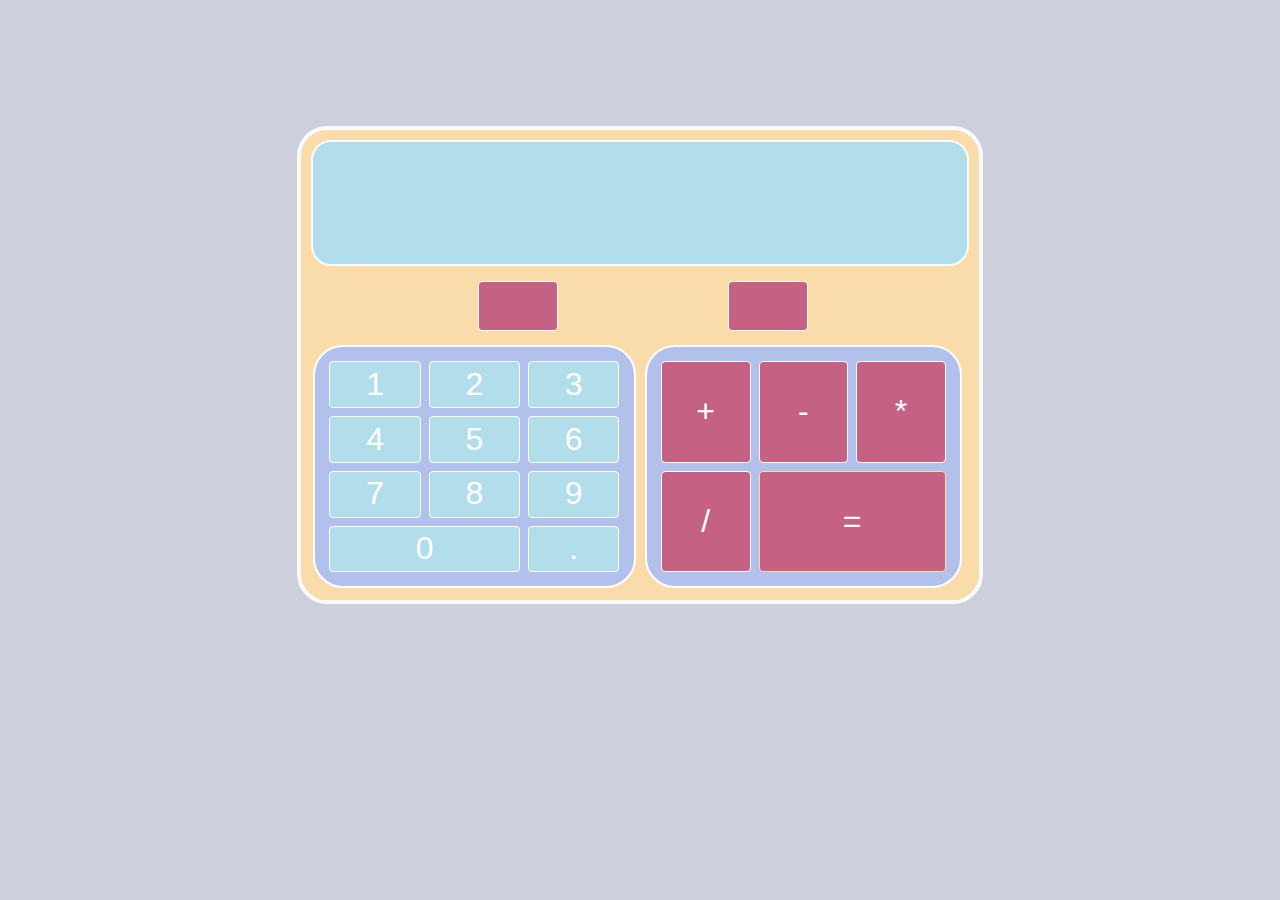
<file: index.html>
<!DOCTYPE html>
<html lang="en">
<head>
    <meta charset="UTF-8">
    <meta name="viewport" content="width=device-width, initial-scale=1.0">
    <link rel="stylesheet" href="styles.css">
    <link rel="preconnect" href="https://fonts.gstatic.com">
    <link href="https://fonts.googleapis.com/css2?family=Rubik:wght@300;400&display=swap" rel="stylesheet">
    <link rel="stylesheet" href="https://pro.fontawesome.com/releases/v5.10.0/css/all.css" integrity="sha384-AYmEC3Yw5cVb3ZcuHtOA93w35dYTsvhLPVnYs9eStHfGJvOvKxVfELGroGkvsg+p" crossorigin="anonymous"/>

    <title>Calculator</title>
</head>
<body>
    <div id="main">
    <div id="head" class="head">
        <div id="screen"></div>
    </div>
    <div id="cleared">
        <button id="clearbtn" class="extra"><i class="fas fa-eraser"></i></button>
        <button id="deletebtn" class="extra"><i class="fas fa-backspace"></i></button>
    </div>
    <div id="numContainer" class="container">
        <button class="numbers" value="1">1</button>
        <button class="numbers" value="2">2</button>
        <button class="numbers" value="3">3</button>
        <button class="numbers" value="4">4</button>
        <button class="numbers" value="5">5</button>
        <button class="numbers" value="6">6</button>
        <button class="numbers" value="7">7</button>
        <button class="numbers" value="8">8</button>
        <button class="numbers" value="9">9</button>
        <button class="numbers zero" value="0">0</button>
        <button class="numbers" id="dec" value=".">.</button>

    </div>
    <div id="oppContainer" class="container">
        <button id="add" class="opp" value="+">+</button>
        <button id="subtract" class="opp" value="-">-</button>
        <button id="multiply" class="opp" value="*">*</button>
        <button id="divide" class="opp" value="/">/</button>
        <button id="equals" value="=">=</button>
    </div>
    
    </div>


</body>
<script src="app.js"></script>
</html>
</file>
<file: styles.css>
html{
    background: #4a2e47;
    background-image: linear-gradient(to bottom right, #cccfdc);
}
body {
    font-family: 'Rubik', sans-serif;
    font-size: 16px;
    height: 100%;
}

#main {
    background-color: #fadcaa;
    display: grid;
    grid-template-columns: repeat(4fr, 5rem);
    grid-template-rows: 30% 15% auto;
    grid-template-areas: 
        "header header header header"
        ". clear clear ."
        "main main sidebar sidebar";
    margin: 10% auto;
    width: 52%;
    height: 450px;
    border: 4px solid #f9fafb;
    border-radius: 30px;
    padding: 10px;
}
#head {
    grid-area: header;
    text-align: center;
    grid-column-start: 1;
    grid-column-end: span 4;
}
#screen {
    background-color: #b2deec;
    border: 2px solid #f9fafb;
    border-radius: 20px;
    height: 121.5px;
    font-size: 5em;
    text-align: center;
    line-height: 121.5px;
    white-space: nowrap;
    color: #70799e;
}
#cleared {
    padding: 2px;
    display: flex;
    grid-area: clear;
    grid-column-start: 2;
    grid-column-end: span 2;
    justify-content: space-between;
    height: 100%
}
#numContainer {
    grid-area: main;
    
}
#oppContainer {
    grid-area: sidebar;
    
}
.container {
    background-color: #b2c1ec;
    display: grid;
    grid-template-columns: repeat(3, 33.3%);
    grid-template-rows: repeat(4fr, 20%);
    align-content: stretch;
    margin: 2px;
    padding: 10px;
    border: 2px solid white;
    border-radius: 30px;
    text-align: center;
    width: 90%;
}
.numbers {
    border: 1px solid;
    border-color: white;
    background: #b2deec;
    border-radius: 0.25rem;
    color: white;
    line-height: 1.2px;
    font-size: 2rem;
    text-decoration: none;
    padding: 0.25rem 0.5rem;
    white-space: nowrap;
    cursor: pointer;
    margin: 0.25rem;
}
.numbers:hover{
    color :#794c74;
    border-color :#bd9ea4;
    }
.numbers:focus{
    border-color: #794c74;
}
.numbers:focus{
    outline: #794c74;
}
.opp{
    border: 1px solid;
    border-color: white;
    background: #c56183;
    border-radius: 0.25rem;
    color: white;
    line-height: 1.2px;
    font-size: 2rem;
    text-decoration: none;
    padding: 0.25rem 0.5rem;
    white-space: nowrap;
    cursor: pointer;
    margin: 0.25rem;
}
.opp:hover{
    color :#794c74;
    border-color :#bd9ea4;
    }
.opp:focus{
    outline: #794c74;
    }
.zero {
    grid-column-start: 1;
    grid-column-end: span 2;
    border: 1px solid;
    border-color: white;
    background: #b2deec;
    border-radius: 0.25rem;
    color: white;
    line-height: 1.2px;
    font-size: 2rem;
    text-decoration: none;
    padding: 0.25rem 0.5rem;
    white-space: nowrap;
    cursor: pointer;
    margin: 0.25rem;
}
.extra {
    height: 50px;
    width: 80px;
    justify-content: center;
    align-self: stretch;
    border: 1px solid;
    border-color: white;
    background: #c56183;
    border-radius: 0.25rem;
    color: white;
    line-height: 50%;
    font-size: 2rem;
    text-decoration: none;
    padding: 10px;
    white-space: nowrap;
    cursor: pointer;
    margin: 0.25rem;
}
.extra:hover{
    color :#794c74;
    border-color :#bd9ea4;
    }
.extra:focus{
    outline: #794c74;
}

#equals {
    grid-column-start: 2;
    grid-column-end: span 2;
    border: 1px solid;
    border-color: #fadcaa;
    background: #c56183;
    border-radius: 0.25rem;
    color: white;
    line-height: 1.2px;
    font-size: 2rem;
    text-decoration: none;
    padding: 0.25rem 0.5rem;
    white-space: nowrap;
    cursor: pointer;
    margin: 0.25rem;
}
#equals:hover{
    color :#794c74;
    border-color :#bd9ea4;
    }
#equals:focus{
    outline: #794c74;
}
</file>
